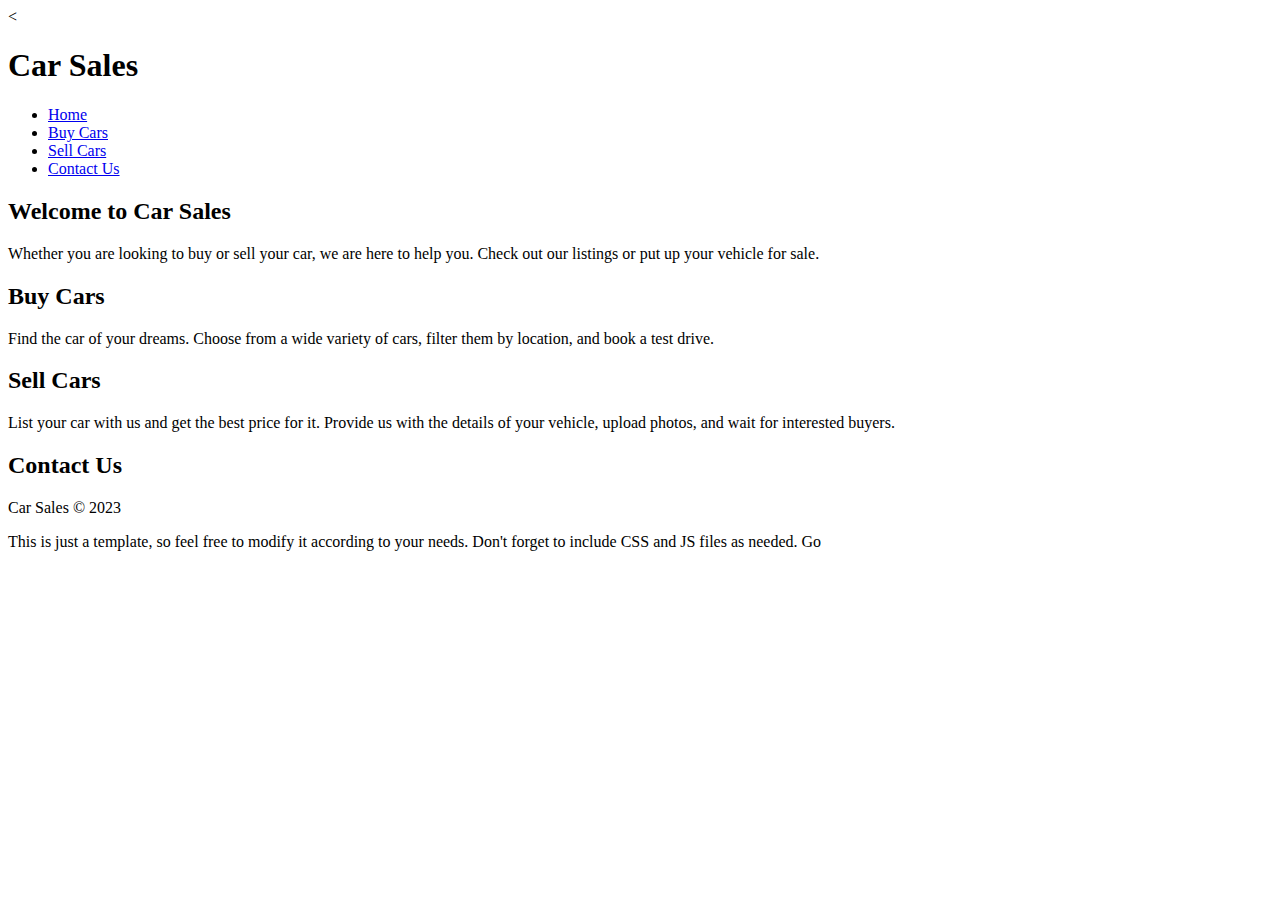
<file: index.html>
<<!DOCTYPE html>
<html>
<head>
	<title>Car Sales| Buy or sell your cars online</title>
	<meta charset="UTF-8">
	<meta name="viewport" content="width=device-width, initial-scale=1.0">
	<!-- Add any necessary CSS files here -->
</head>
<body>
	<!-- Add your header information here -->
	<header>
		<h1>Car Sales</h1>
		<nav>
			<ul>
				<li><a href="#">Home</a></li>
				<li><a href="#">Buy Cars</a></li>
				<li><a href="#">Sell Cars</a></li>
				<li><a href="#">Contact Us</a></li>
			</ul>
		</nav>
	</header>

	<!-- Add the main content of the webpage here -->
	<main>
		<section>
			<h2>Welcome to Car Sales</h2>
			<p>Whether you are looking to buy or sell your car, we are here to help you. Check out our listings or put up your vehicle for sale.</p>
		</section>
		<section>
			<h2>Buy Cars</h2>
			<p>Find the car of your dreams. Choose from a wide variety of cars, filter them by location, and book a test drive.</p>
			<!-- Add a search form here -->
		</section>
		<section>
			<h2>Sell Cars</h2>
			<p>List your car with us and get the best price for it. Provide us with the details of your vehicle, upload photos, and wait for interested buyers.</p>
			<!-- Add a form for selling cars here -->
		</section>
		<section>
			<h2>Contact Us</h2>
			<!-- Add a contact form or contact information here -->
		</section>
	</main>

	<!-- Add the footer information here -->
	<footer>
		<p>Car Sales &copy; 2023</p>
	</footer>

	<!-- Add any necessary JS files here -->
</body>
</html>


This is just a template, so feel free to modify it according to your needs. Don't forget to include CSS and JS files as needed. Go
</file>
